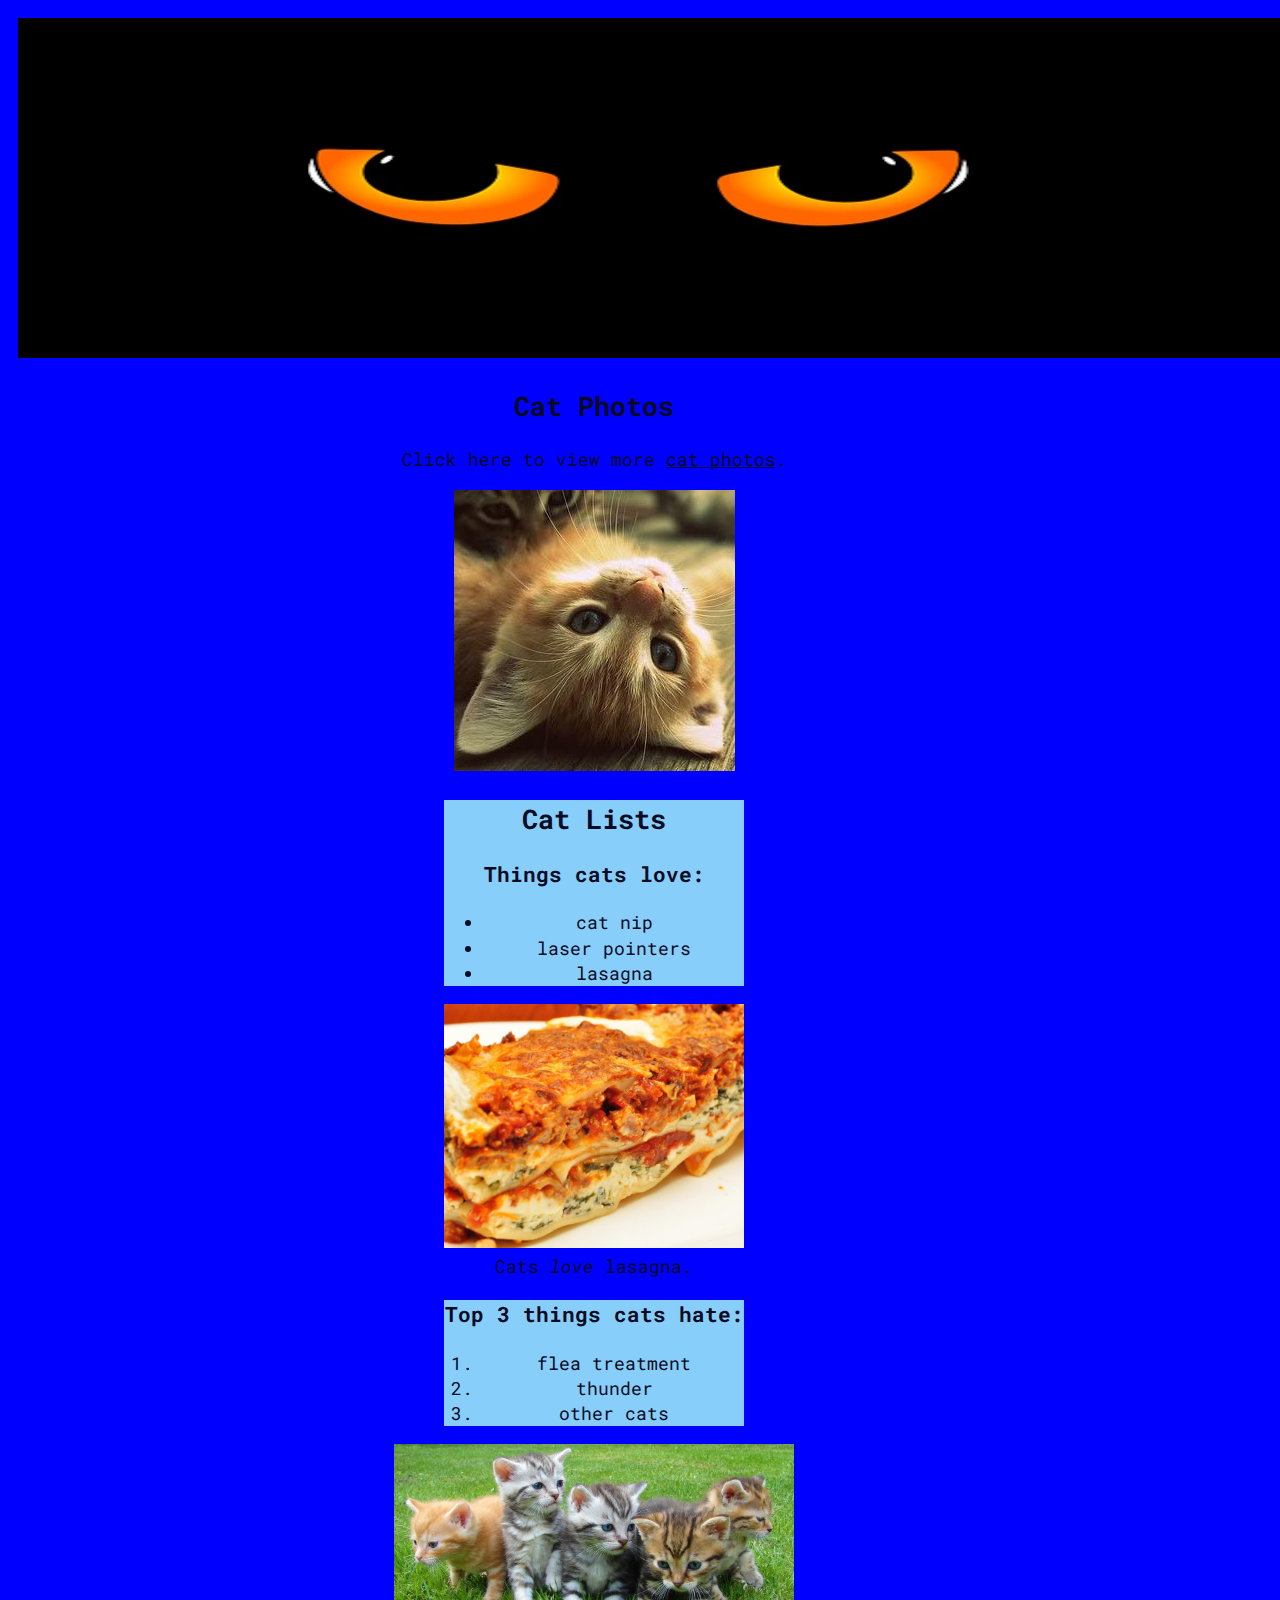
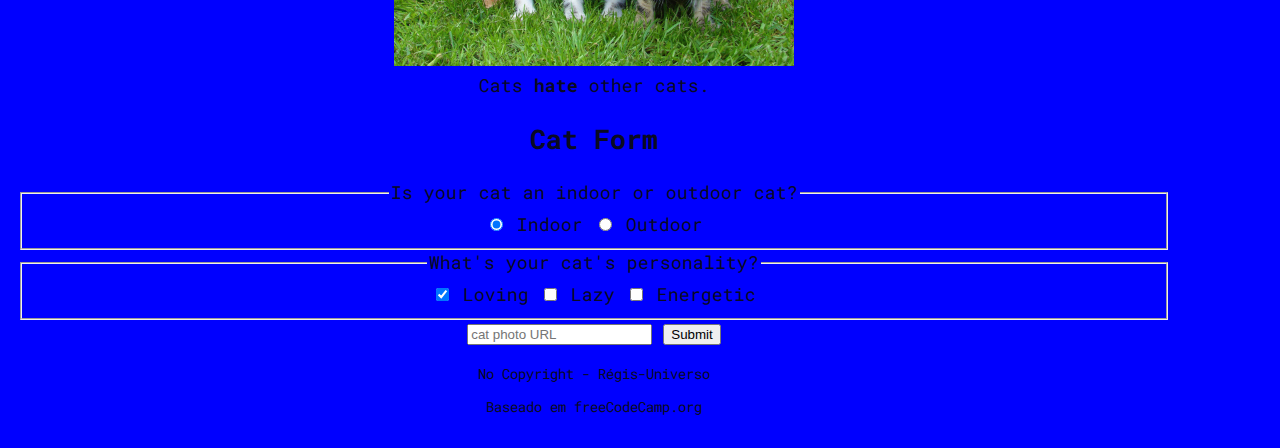
<file: index.html>
<!DOCTYPE html>
<html lang="en">
<head>
    <meta charset="UTF-8">
    <meta name="viewport" content="width=device-width, initial-scale=1.0">
    <title>CatPhotosApp</title>
    <link rel="stylesheet" href="css/style.css">
</head>
<body>
    <header>
        <div>
            <img src="img/eyes-banner1.webp" alt="">
        </div>
        <div class="first">
            <img id="logo" src="img/cat-logo-.webp" alt="Apresenta o Logo do Cat Photos App" />
            <h1 id="title">CatPhotoApp</h1>
        </div>

        
    </header>
    <main>
        <section>
      <h2>Cat Photos</h2>
      <!-- TODO: Add link to cat photos -->
      <p>Click here to view more <a  href="catphotos.html">cat photos</a>.</p>

    
      <a href="catphotos.html" ><img src="img/relaxing-cat.jpg" alt="A cute orange cat lying on its back."> </a>

    </section>
    <section>
        <div class="catslove">
        <h2>Cat Lists</h2>
        <h3>Things cats love:</h3>
        <ul>
            <li class="li">cat nip</li>
            <li class="li">laser pointers</li>
            <li class="li">lasagna</li>
        </ul>
        </div>

        <figure>
            <img src="img/lasagna.jpg" alt="A slice of lasagna on a plate.">
            <figcaption>Cats <em>love</em> lasagna.</figcaption>
        </figure>
        
        <div class="catshate">
        <h3>Top 3 things cats hate:</h3>
        <ol>
            <li class="li">flea treatment</li>
            <li class="li">thunder</li>
            <li class="li">other cats</li>
        </ol>
        </div>
        

          <figure>
            <img src="img/cats.jpg" alt="Five cats looking around a field" />
            <figcaption>Cats <strong> hate </strong> other cats.</figcaption>
          </figure>

    </section>
    
    <section>
        <h2>Cat Form</h2>
        <form action="https://freecatphotoapp.com/submit-cat-photo">

        <fieldset>
            <legend>Is your cat an indoor or outdoor cat?</legend>
            <label><input id="indoor" type="radio"  name="indoor-outdoor" value="indoor" checked> Indoor</label>
            <label><input id="outdoor" type="radio"  name="indoor-outdoor" value="outdoor"> Outdoor</label>
        </fieldset>

        <fieldset>
            <legend>What's your cat's personality?</legend>
            <input id="loving" type="checkbox" name="personality" value="loving" checked> <label for="loving">Loving</label>
            <input id="lazy" type="checkbox" name="personality" value="lazy"> <label for="lazy">Lazy</label>
            <input id="energetic" type="checkbox" name="personality" value="energetic"> <label for="energetic"> Energetic</label>
         </fieldset>

            <input type="text" name="catphotourl"  placeholder="cat photo URL" required>
            
            <button type="submit">Submit</button>

        </form>
    </section>
</main>

<footer>
    <p>No Copyright - <a href="https://github.com/Regis-Universo/catphotosapp"></a>Régis-Universo</a></p>
    <p>Baseado em freeCodeCamp.org</p>
</footer>

<!-- Code injected by live-server -->
<script type="text/javascript">
	// <![CDATA[  <-- For SVG support
	if ('WebSocket' in window) {
		(function () {
			function refreshCSS() {
				var sheets = [].slice.call(document.getElementsByTagName("link"));
				var head = document.getElementsByTagName("head")[0];
				for (var i = 0; i < sheets.length; ++i) {
					var elem = sheets[i];
					var parent = elem.parentElement || head;
					parent.removeChild(elem);
					var rel = elem.rel;
					if (elem.href && typeof rel != "string" || rel.length == 0 || rel.toLowerCase() == "stylesheet") {
						var url = elem.href.replace(/(&|\?)_cacheOverride=\d+/, '');
						elem.href = url + (url.indexOf('?') >= 0 ? '&' : '?') + '_cacheOverride=' + (new Date().valueOf());
					}
					parent.appendChild(elem);
				}
			}
			var protocol = window.location.protocol === 'http:' ? 'ws://' : 'wss://';
			var address = protocol + window.location.host + window.location.pathname + '/ws';
			var socket = new WebSocket(address);
			socket.onmessage = function (msg) {
				if (msg.data == 'reload') window.location.reload();
				else if (msg.data == 'refreshcss') refreshCSS();
			};
			if (sessionStorage && !sessionStorage.getItem('IsThisFirstTime_Log_From_LiveServer')) {
				console.log('Live reload enabled.');
				sessionStorage.setItem('IsThisFirstTime_Log_From_LiveServer', true);
			}
		})();
	}
	else {
		console.error('Upgrade your browser. This Browser is NOT supported WebSocket for Live-Reloading.');
	}
	// ]]>
</script>

</body>
</html>
</file>
<file: css/style.css>
@import url("https://fonts.googleapis.com/css?family=Roboto+Mono&display=swap");

body {
    font-family: "Roboto Mono", monospace;
    color: #0a0a23;
    font-size: 18px;
    padding: 1em;
    line-height: 1.4;
    text-align: center;
    margin: 0px;
    width: 90%;
    border: 0px;
    background-color: blue;
  }

  img {
   /* max-width: 281px;*/
    height: auto;
    
  }

  #banner {
    width: 100%;
    box-sizing: border-box;
    padding-left: 0px;
    padding-right: 0px;
    margin: 0%;
  }

  header {
    display: inline-flex;
  }

  main {
    display: flexbox;
  }
 

  a {
    color: #0a0a23;
    text-decoration: underline;
  }

  a:hover {
    color: #f5f6f7;
    background-color: #1b1b32;
    cursor: pointer;
    text-decoration: none;
  }

  a:active {
    box-shadow: none;
    top: 5px;
  }


.catslove {
  box-sizing: border-box;
 
  width: 300px;
 
  padding: auto;
  margin: auto;
  background-color: lightskyblue;
}

.catshate {
  box-sizing: border-box;

  width: 300px;
 
  padding: auto;
  margin: auto;
  background-color: lightskyblue;
}

.margin {
  align-items: flex-end;
}

.first {
  display: flex;
}

#logo {
  margin-left: 5%;
}

#title {
  margin-left: 20%;
}

.li {
  margin-left: 0px;
  padding-left: 0%;
  text-decoration: none;
}

.photos {
  width: 50%;
  margin: 0 auto;
  display: -webkit-box;
  display: -moz-box;
  display: -ms-flexbox;
  display: -webkit-flex;
  display: flex;
  align-items: center;
  justify-content: center;
}

figcaption {
  text-align: center;
}





footer {
  font-size: 0.75em;
  margin-top: 20px;
}



@media (max-width: 650px) {
  .photos {
    flex-direction: column;
  }
}
</file>
